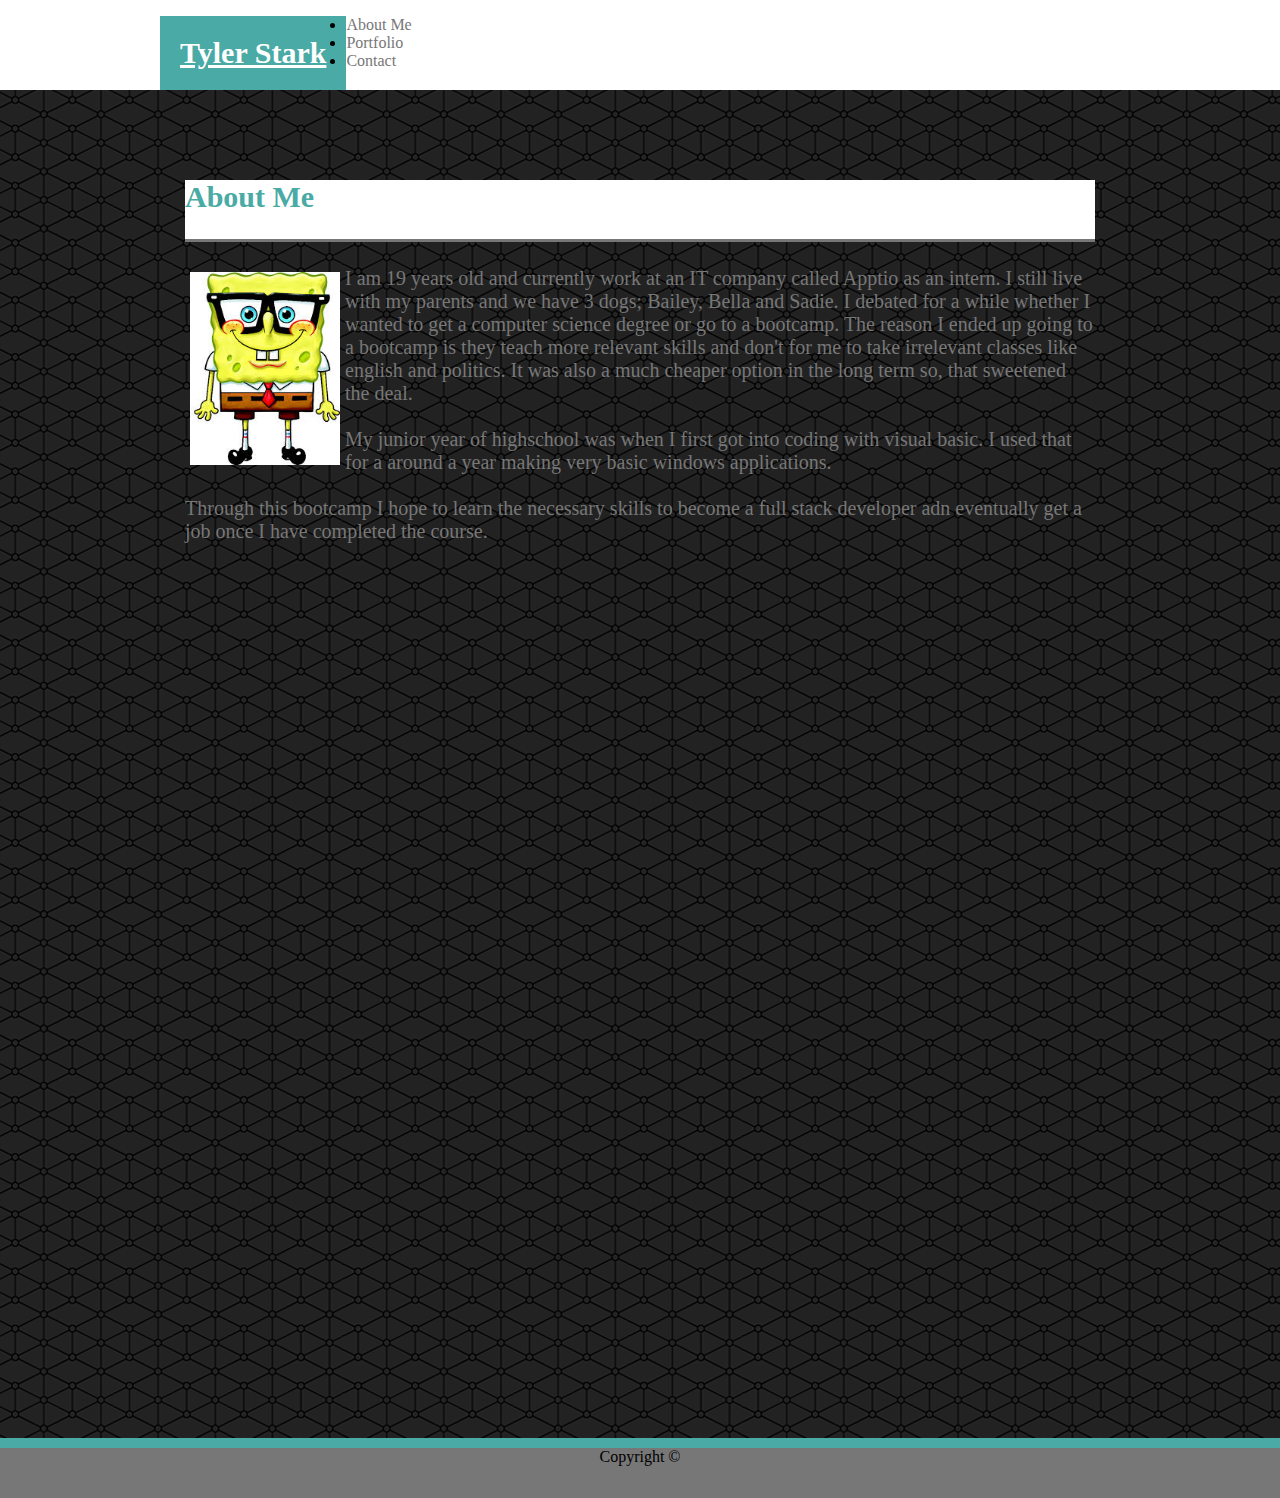
<file: index.html>
<!DOCTYPE html>
<html lang="en-us">

<head>
    <meta charset="UTF-8">
    <title>About Me Page</title>

    <!-- Linking my css and bootstrap assets -->
    <link rel="stylesheet" href="https://stackpath.bootstrapcdn.com/bootstrap/4.1.3/css/bootstrap.min.css" integrity="sha384-MCw98/SFnGE8fJT3GXwEOngsV7Zt27NXFoaoApmYm81iuXoPkFOJwJ8ERdknLPMO" crossorigin="anonymous">
    <script src="https://stackpath.bootstrapcdn.com/bootstrap/4.1.3/js/bootstrap.min.js" integrity="sha384-ChfqqxuZUCnJSK3+MXmPNIyE6ZbWh2IMqE241rYiqJxyMiZ6OW/JmZQ5stwEULTy" crossorigin="anonymous"></script>
    <link rel="stylesheet" type="text/css" href="assets/css/style.css">

</head>

<body>
    <div class="header">

        <div class="container">

            <div class="logo">
                <h1><a id="myname" href="#">Tyler Stark</h1>
            </div>

            <ul class="nav justify-content-end">
                <li class="aboutme">
                    <a class="nav-link" href="index.html">About Me</a>
                </li>
                <li class="portfolio">
                    <a class="nav-link" href="portfolio.html">Portfolio</a>
                </li>
                <li class="contact">
                    <a class="nav-link" href="contact.html">Contact</a>
                </li>
            </ul>
        </div>
    </div>

    <div class="container">

    <div class="content">
        <h2>About Me</h2>
        <p>
            <img class="image" src="assets/images/spongebob.jpeg" alt="This is me">
            I am 19 years old and currently work at an IT company called Apptio as an intern. I still live with my parents and we have 3 dogs; Bailey, Bella and Sadie. I debated for a while whether I wanted to get a computer science degree or go to a bootcamp. The reason I ended up going to a bootcamp is they teach more relevant skills and don't for me to take irrelevant classes like english and politics. It was also a much cheaper option in the long term so, that sweetened the deal.
            <br><br>
            My junior year of highschool was when I first got into coding with visual basic. I used that for a around a year making very basic windows applications.
            <br><br>
            Through this bootcamp I hope to learn the necessary skills to become a full stack developer adn eventually get a job once I have completed the course.
        </p>
    </div>
    </div>

    <div id="footcontainer">
        <div id="main">
        </div>
    </div>

    <footer id="footer">
        Copyright &copy
    </footer>

</body>

</html>
</file>
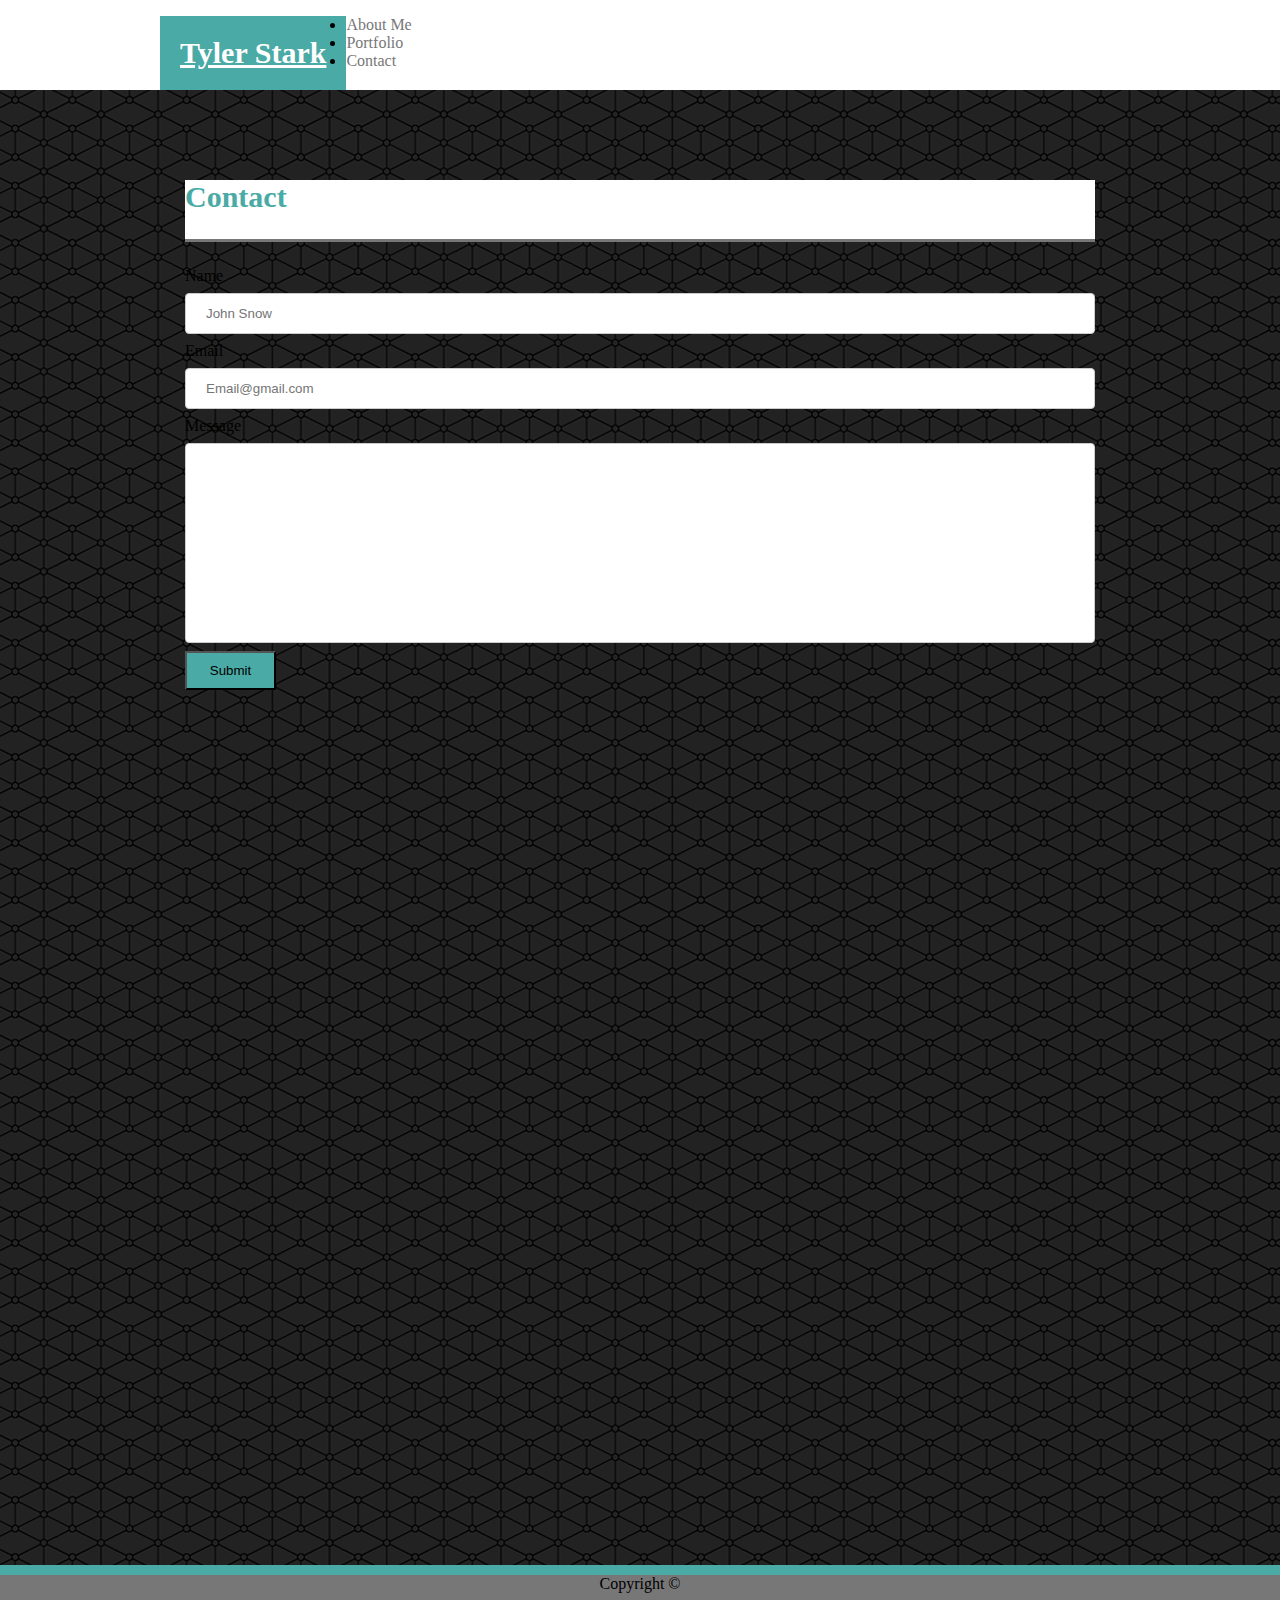
<file: contact.html>
<!DOCTYPE html>
<html lang="en-us">

<head>
    <meta charset="UTF-8">
    <title>About Me Page</title>

    <!-- Linking my css and bootstrap assets -->
    <link rel="stylesheet" href="https://stackpath.bootstrapcdn.com/bootstrap/4.1.3/css/bootstrap.min.css" integrity="sha384-MCw98/SFnGE8fJT3GXwEOngsV7Zt27NXFoaoApmYm81iuXoPkFOJwJ8ERdknLPMO" crossorigin="anonymous">
    <script src="https://stackpath.bootstrapcdn.com/bootstrap/4.1.3/js/bootstrap.min.js" integrity="sha384-ChfqqxuZUCnJSK3+MXmPNIyE6ZbWh2IMqE241rYiqJxyMiZ6OW/JmZQ5stwEULTy" crossorigin="anonymous"></script>

    <link rel="stylesheet" type="text/css" href="assets/css/style.css">

</head>

<body>
    <div class="header">

        <div class="container">

            <div class="logo">
                <h1><a id="myname" href="#">Tyler Stark</h1>
            </div>

            <ul class="nav justify-content-end">
                <li class="aboutme">
                  <a class="nav-link" href="index.html">About Me</a>
                </li>
                <li class="portfolio">
                  <a class="nav-link" href="portfolio.html">Portfolio</a>
                </li>
                <li class="contact">
                  <a class="nav-link" href="contact.html">Contact</a>
                </li>
            </ul>
        </div>
    </div>

    <div class="container">
        <div class="content">
            <h2>Contact</h2>
            <div>
                <form action="/action_page.php">
                <label for="name">Name</label>
                <input type="text" id="name" name="name" placeholder="John Snow">
            
                <label for="email">Email</label>
                <input type="text" id="email" name="email" placeholder="Email@gmail.com">
            
                <label for="message">Message</label>
                <input type="text" id="message" name="message" placeholder="">

                <input type="submit" value="Submit">
                </form>
            </div>
        </div>
    </div>

    <div id="footcontainer">
        <div id="main">
        </div>
    </div>

    <footer id="footer">
        Copyright &copy
    </footer>

</body>

</html>
</file>
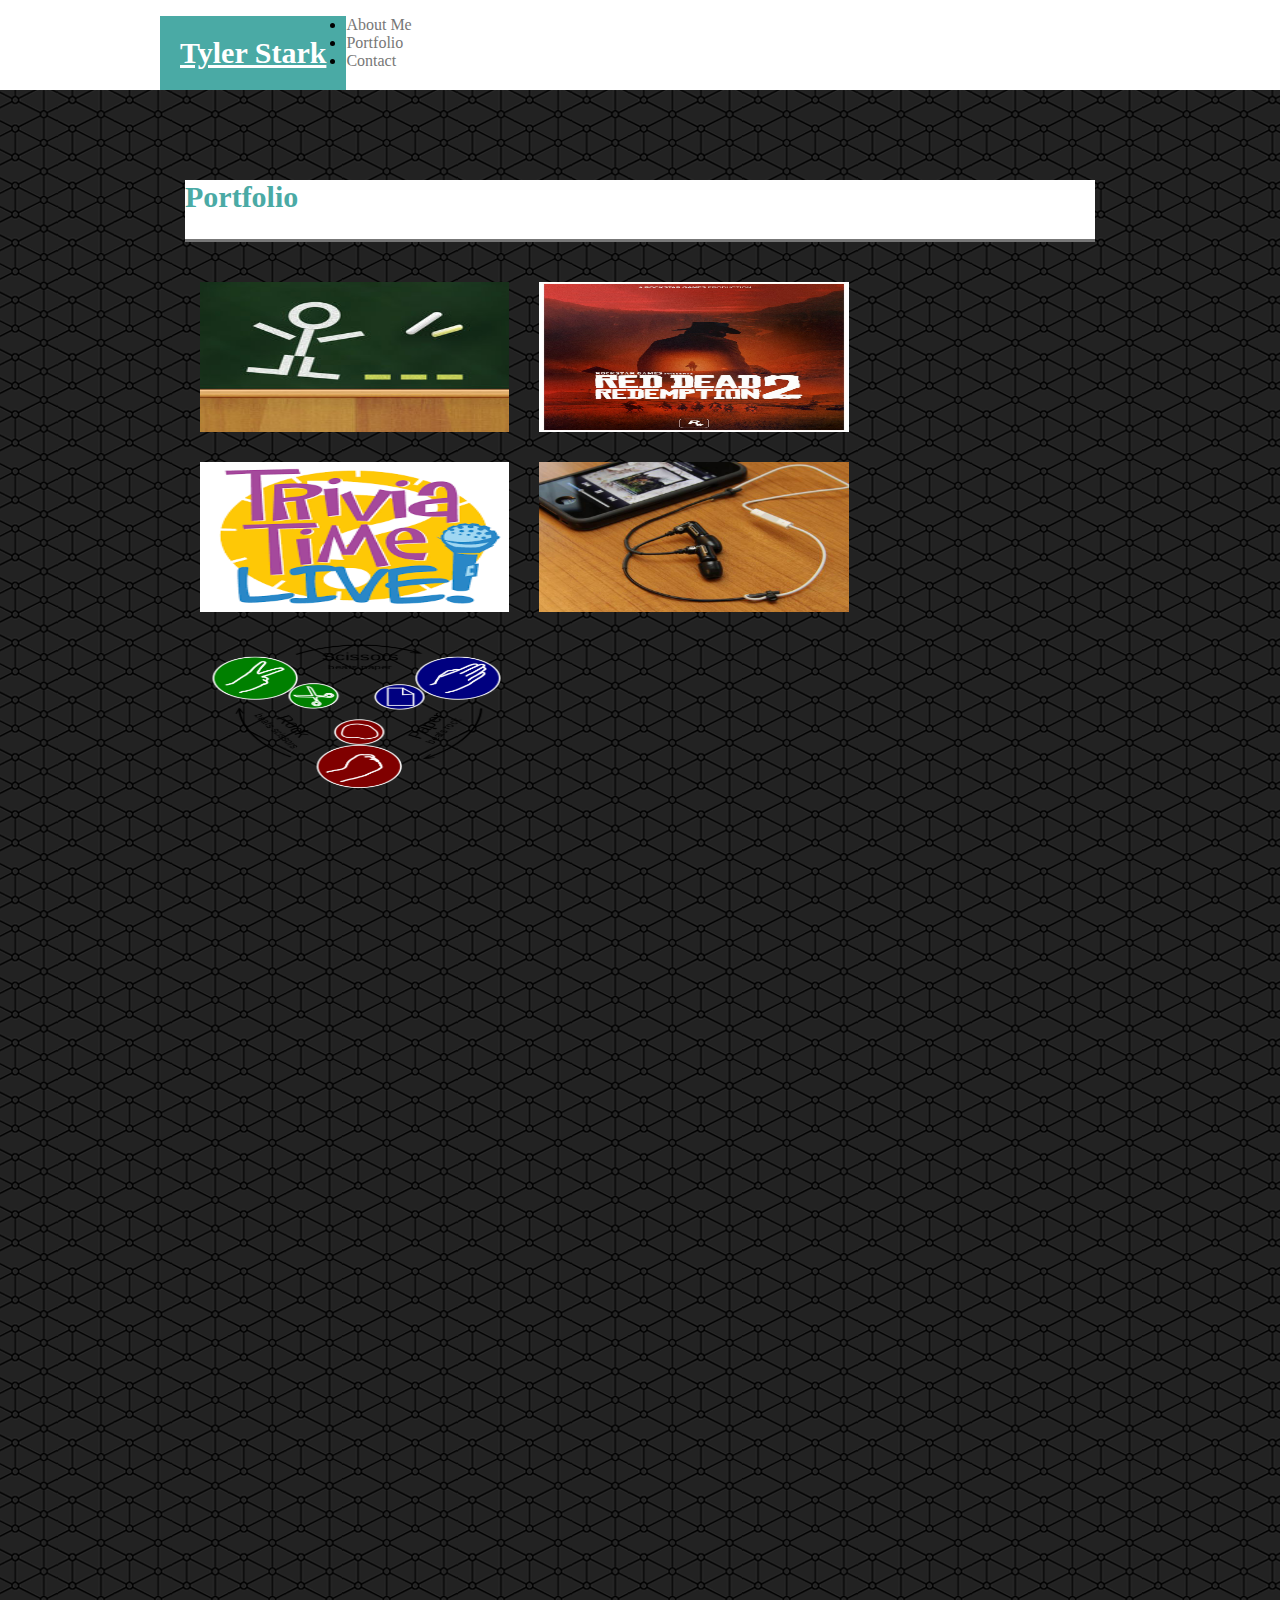
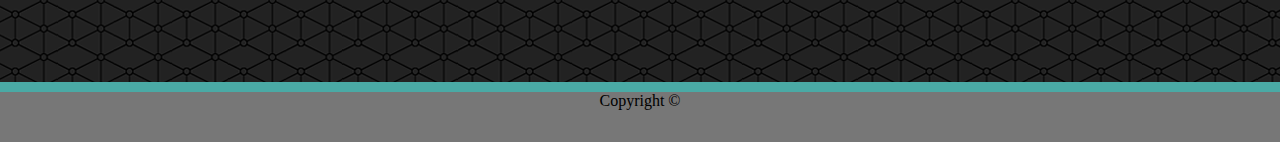
<file: portfolio.html>
<!DOCTYPE html>
<html lang="en-us">

<head>
    <meta charset="UTF-8">
    <title>About Me Page</title>

    <!-- Linking my css and bootstrap assets -->
    <link rel="stylesheet" href="https://stackpath.bootstrapcdn.com/bootstrap/4.1.3/css/bootstrap.min.css" integrity="sha384-MCw98/SFnGE8fJT3GXwEOngsV7Zt27NXFoaoApmYm81iuXoPkFOJwJ8ERdknLPMO" crossorigin="anonymous">
    <script src="https://stackpath.bootstrapcdn.com/bootstrap/4.1.3/js/bootstrap.min.js" integrity="sha384-ChfqqxuZUCnJSK3+MXmPNIyE6ZbWh2IMqE241rYiqJxyMiZ6OW/JmZQ5stwEULTy" crossorigin="anonymous"></script>
    <link rel="stylesheet" type="text/css" href="assets/css/style.css">

</head>

<body>
    <div class="header">

        <div class="container">

            <div class="logo">
                <h1><a id="myname" href="#">Tyler Stark</h1>
            </div>

            <ul class="nav justify-content-end">
                <li class="aboutme">
                  <a class="nav-link" href="index.html">About Me</a>
                </li>
                <li class="portfolio">
                  <a class="nav-link" href="portfolio.html">Portfolio</a>
                </li>
                <li class="contact">
                  <a class="nav-link" href="contact.html">Contact</a>
                </li>
            </ul>
        </div>
    </div>

    <div class="container">

        <div class="content">
            <h2>Portfolio</h2>
            <img class="portimg" src="assets/images/Hangman.png" alt="hangman">
            <img class="portimg" src="assets/images/reddead.png" alt="rpg">
            <img class="portimg" src="assets/images/trivia.png" alt="trivia">
            <img class="portimg" src="assets/images/rutgers.png" alt="rutgers">
            <img class="portimg" src="assets/images/rps.png" alt="rps">
            <!-- was supposed to be text over the images but couldn't figure it out -->
        </div>

    </div>

    <div id="footcontainer">
        <div id="main">
            
        </div>
    </div>

    <footer id="footer">
        Copyright &copy
    </footer>

</body>

</html>
</file>
<file: assets/css/style.css>
body {
  width: 100%;
  height: 100%;
  margin: auto;
}

html {
  background-image: url(../images/connectwork.png);
  height: 100%;
}

style {
  background-image: url(../images/connectwork.png);
  height: 100%;
}

/* setting dimensions for the page */
.container {
  width: 960px;
  margin: 0 auto;
}

/* positioning the header */
.header {
  background: white;
  width: 100%;
  top: 0;
  position: fixed;
}

/* color of my name */
#myname {
  color: white;
}

/* my name in the header */
.logo {
  float: left;
  font-family: 'Georgia', Times, Times New Roman, serif;
  font-size: 15px;
  background-color: #4aaaa5;
  padding-left: 20px;
  padding-right: 20px;
}

/* changing the text style of the links */
.nav-link {
  text-decoration: none;
  color: #777777;
  font-family: 'Georgia', Times, Times New Roman, serif;
}

/* Titles for the other HTML pages */
/* li {
  list-style: none;
  float: left;
  margin-left: 15px;
  padding-top: 15px;
} */

/* putting the borders on the links */
/* #portfolio {
  border-style: dotted;
  border-top-width: 0px;
  border-bottom-width: 0px;
  border-left-width: 1px;
  border-right-width: 1px;
  padding-left: 10px;
  padding-right: 10px;
  border-color: #777777;
} */

/* Links to other HTML pages */
/* .nav {
  float: right;
} */

.content {
  margin-top: 150px;
  padding-left: 25px;
  padding-right: 25px;
  padding-top: 5px;
  padding-bottom: 25px;
  overflow: auto;
}
/* headers for pages */
h2 {
  width: 100%;
  font-size: 30px;
  font-family: 'Georgia', Times, Times New Roman, serif;
  background-color: white;
  border-style: solid;
  border-top-width: 0px;
  border-bottom-width: 3px;
  border-left-width: 0px;
  border-right-width: 0px;
  padding-bottom: 25px;
  border-color: #777777;
  color: #4aaaa5;
}
/* index.html text */
p {
  color: #777777;
  font-size: 20px;
  font-family: 'Georgia', Times, Times New Roman, serif;
}

/* footer stuff */
#footcontainer {
  min-height: 100%
}

#main {
  overflow: auto;
  padding-bottom: 50px;
}
#footer {
  background-color: #777777;
  position: relative;
  height: 50px; 
  margin-top: -50px;
  clear: both;
  border-style: solid;
  border-top-width: 10px;
  border-bottom-width: 0px;
  border-left-width: 0px;
  border-right-width: 0px;
  padding-bottom: 0px;
  border-top-color: #4aaaa5;
  text-align: center;
}

/* image for index.html */
.image {
  float: left;
  padding: 5px;
  width:150px;
}

input[type=submit] {
  width: 10%;
  float: left;
  background-color: #4aaaa5;
  padding: 10px;
  overflow: auto;
}

input[type=text], select {
  width: 100%;
  padding: 12px 20px;
  margin: 8px 0;
  display: inline-block;
  border: 1px solid #ccc;
  border-radius: 4px;
  box-sizing: border-box;
}

#message {
  height: 200px;
}

/* Portfolio css */
.portimg {
  float: left;
  width: 34%;
  height: 150px;
  margin: 15px;
  position:relative;
  overflow:hidden;
}
</file>
